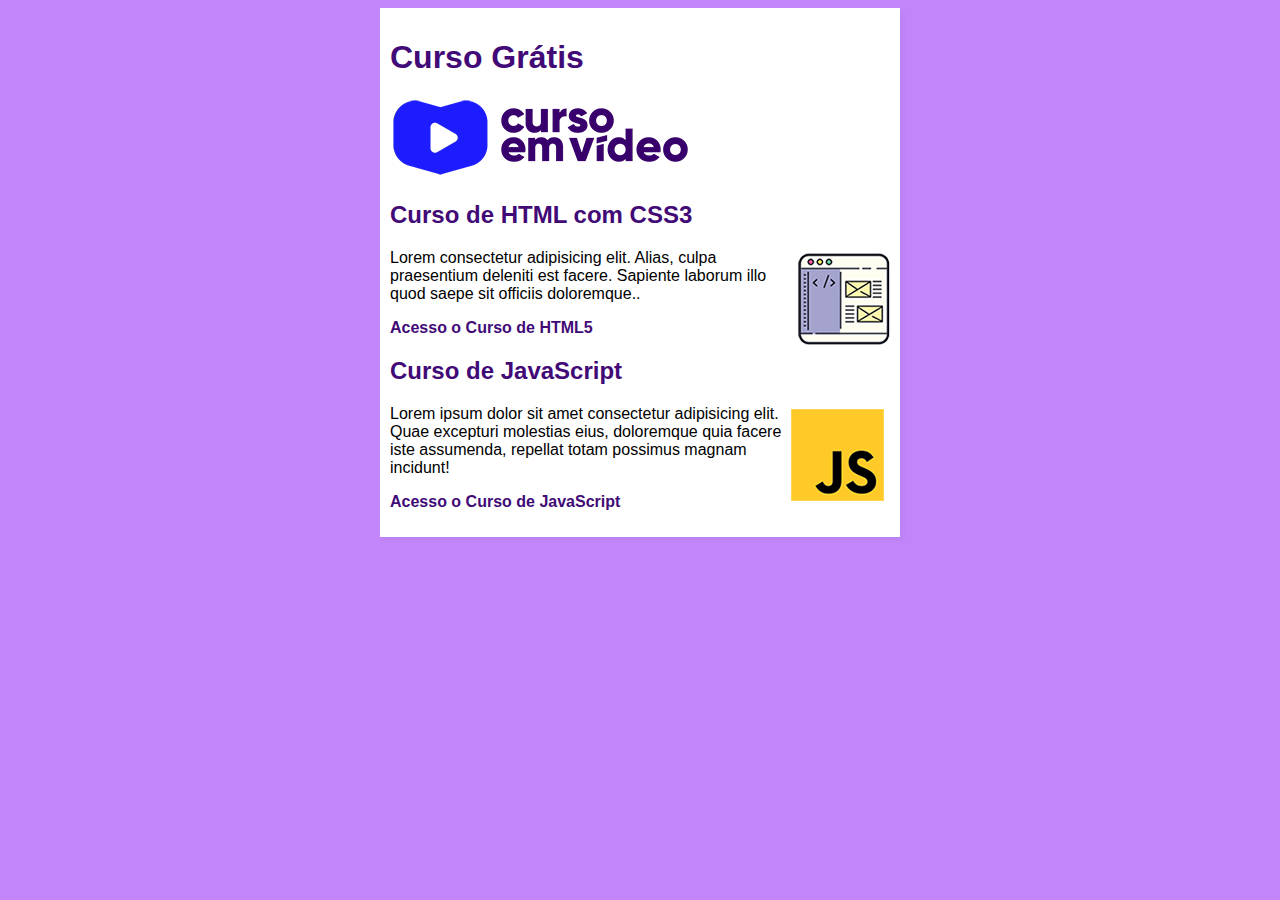
<file: index.html>
<!DOCTYPE html>
<html lang="en">
<head>
    <meta charset="UTF-8">
    <meta name="viewport" content="width=device-width, initial-scale=1.0">
    <link rel="stylesheet" href="estilos/style.css">
    <title>Aprendendo GitHub</title>
</head>
<body>
    <main>
        <header>
            <h1>Curso Grátis</h1>
            <img src="imagens/curso-em-video-cor.png" alt="Curso em Vídeo">
        </header>
        <article>
            <h2>Curso de HTML com CSS3</h2>
            <img class="lado" src="imagens/curso-html-css.png" alt="Curso HTML">
            <p> Lorem consectetur adipisicing elit. Alias, culpa praesentium deleniti est facere. 
                Sapiente laborum illo quod saepe sit officiis doloremque.. 
            </p>
            <p><a href="curso.html">Acesso o Curso de HTML5</a></p>
        </article>
        <article>
            <h2>Curso de JavaScript</h2>
            <img class="lado" src="imagens/curso-javascript.png" alt="Curso de JavaScript">
            <p>Lorem ipsum dolor sit amet consectetur adipisicing elit. Quae excepturi molestias eius, doloremque quia facere 
                iste assumenda, repellat totam possimus magnam incidunt!
            </p>
            <p><a href="curso-js.html">Acesso o Curso de JavaScript</a></p>
        </article>
    </main>
</body>
</html>
</file>
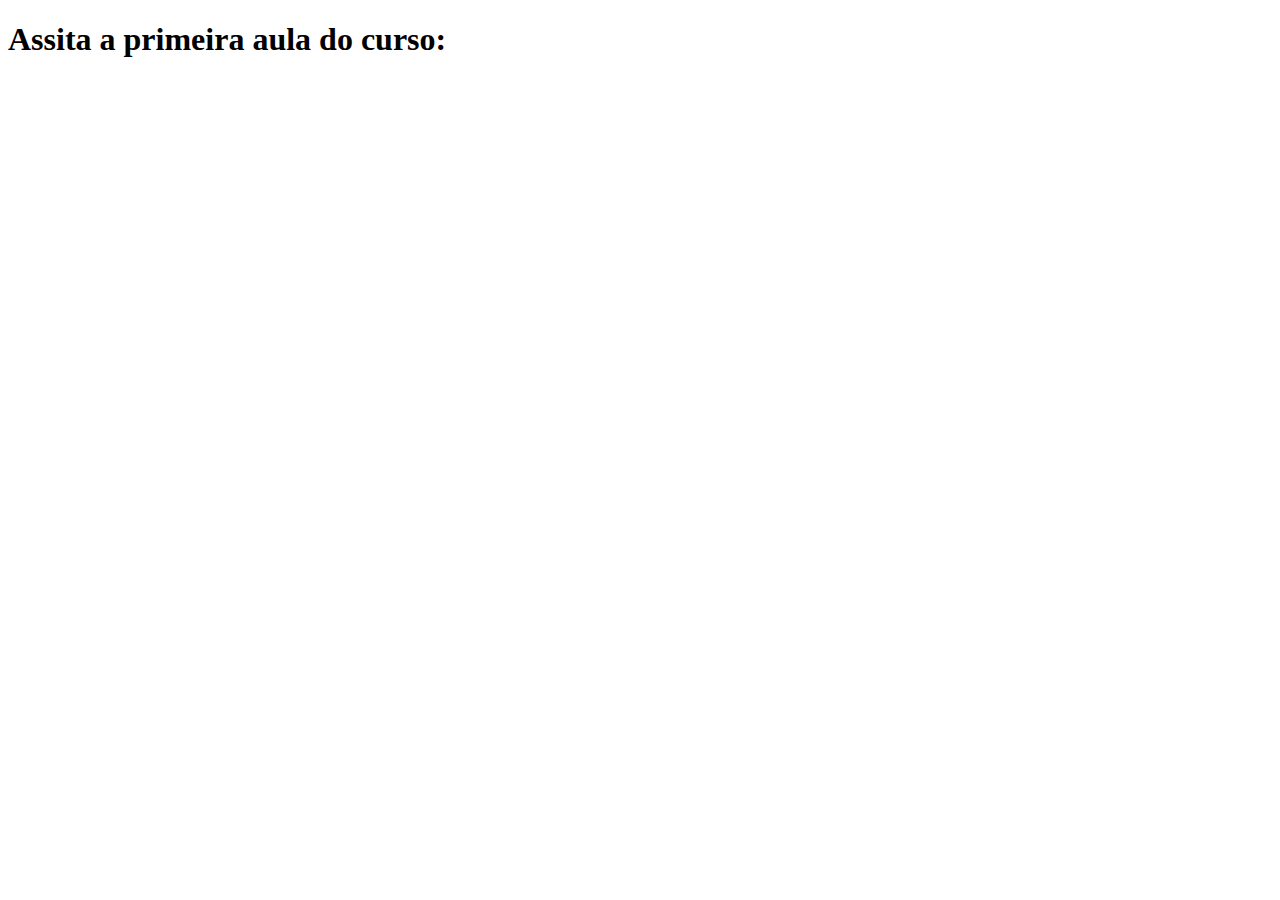
<file: curso-js.html>
<!DOCTYPE html>
<html lang="en">
<head>
    <meta charset="UTF-8">
    <meta name="viewport" content="width=device-width, initial-scale=1.0">
    <title>Curso de JavaScript</title>
</head>
<body>
    <h1>Assita a primeira aula do curso:</h1>

    <iframe width="560" height="315" src="https://www.youtube.com/embed/Ptbk2af68e8" 
    frameborder="0" allow="accelerometer; autoplay; clipboard-write; 
    encrypted-media; gyroscope; picture-in-picture" allowfullscreen></iframe>
    
</body>
</html>
</file>
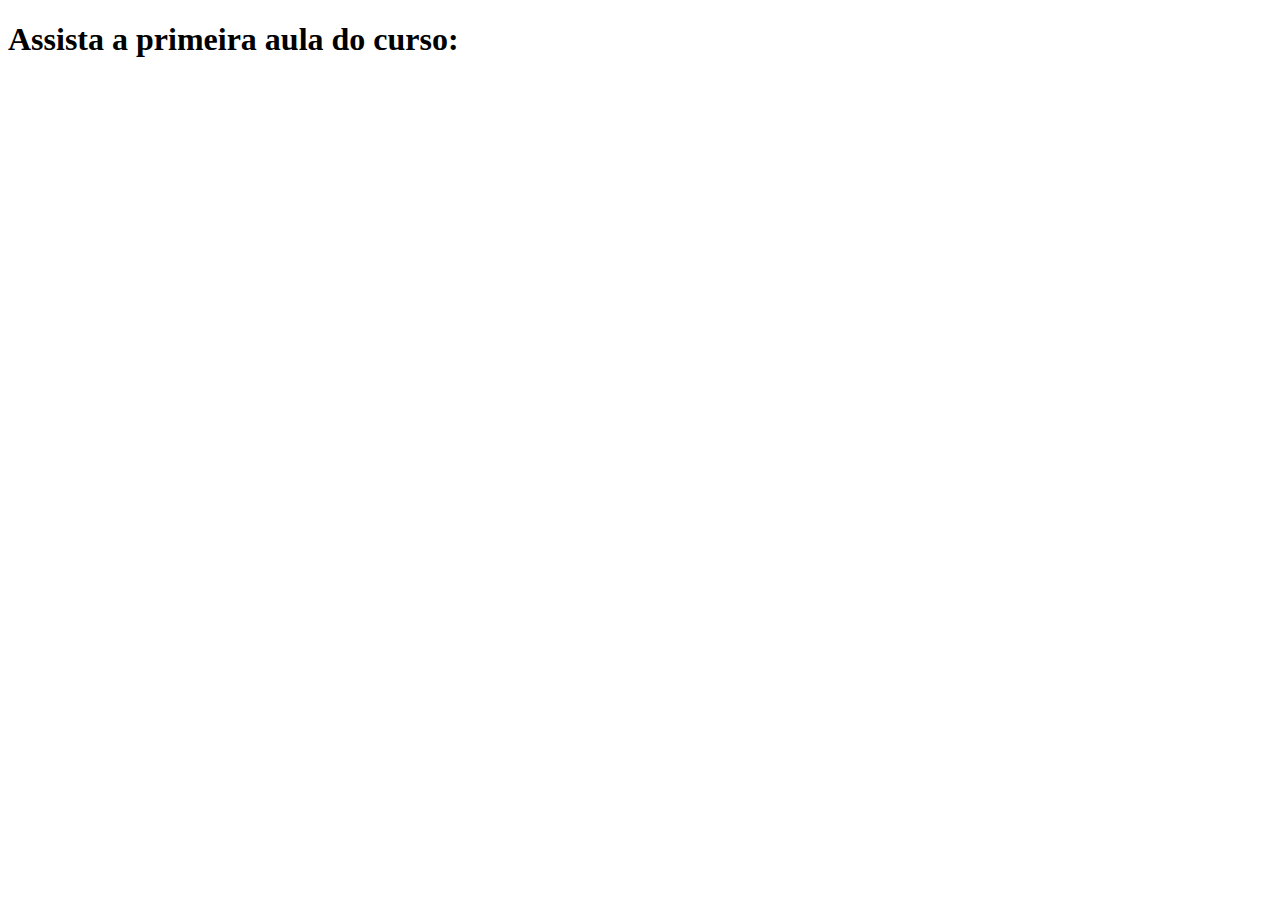
<file: curso.html>
<!DOCTYPE html>
<html lang="en">
<head>
    <meta charset="UTF-8">
    <meta name="viewport" content="width=device-width, initial-scale=1.0">
    <title>Curso de HTML5</title>
</head>
<body>

    <h1>Assista a primeira aula do curso:</h1>

    <iframe width="560" height="315" src="https://www.youtube.com/embed/epDCjksKMok" frameborder="0" 
    allow="accelerometer; autoplay; clipboard-write; encrypted-media; gyroscope; picture-in-picture"
    allowfullscreen></iframe>

</body>
</html>
</file>
<file: estilos/style.css>
* {
    font-family: Arial, Helvetica, sans-serif;
    font-size: 16px;
}

body { 
    background-color: rgb(194, 134, 250);
}

main {
    background-color: white;
    width: 500px;
    margin: auto;
    padding: 10px;
    box-shadow: 3px 3px 5px rgba(0, 0, 0, 0.041);
}

h1 {
    font-size: 2rem;
    color: rgb(66, 10, 119);
}

h2 {
    font-size: 1.5em;
    color: rgb(66, 10, 119);
}

img.lado {
    float: right;
}

a {
    text-decoration: none;
    font-weight: bold;
    color: rgb(66, 10, 119);
}

a:hover {
    text-decoration: underline;
    color: rgb(66, 10, 119);
}
</file>
